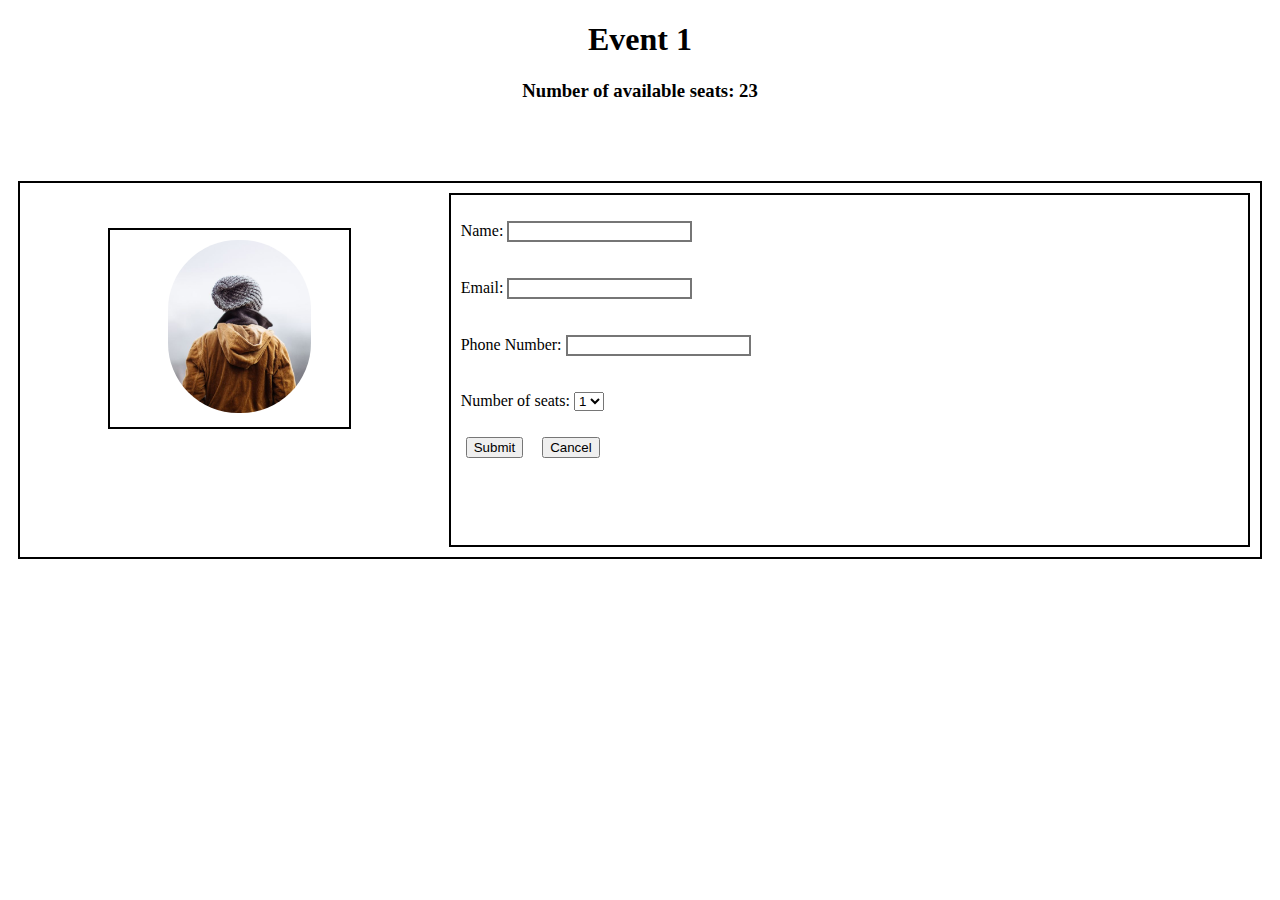
<file: Day-11/Task-1/index.html>
<!DOCTYPE html>
<html lang="en">

<head>
    <meta charset="UTF-8">
    <meta name="viewport" content="width=device-width, initial-scale=1.0">
    <title>Event booking</title>
    <link rel="stylesheet" href="eventStyles.css">
    <link href="https://cdn.jsdelivr.net/npm/bootstrap@5.3.1/dist/css/bootstrap.min.css" rel="stylesheet"
        integrity="sha384-4bw+/aepP/YC94hEpVNVgiZdgIC5+VKNBQNGCHeKRQN+PtmoHDEXuppvnDJzQIu9" crossorigin="anonymous">
</head>

<body>
    <div class="heading">
        <h1>Event 1</h1>
        <h3>Number of available seats: 23</h3>
    </div>
    <div class="container">
        <div class="box left-space">
            <div class="image-box">
                <div class="image-profile">
                    <img src="img_girl.jpg" alt="Girl with jacket" />
                </div>
            </div>
        </div>
        <div class="box right-space" >
            <form id="form-id">
                <p>
                    <label>
                        Name: <input type="text" />
                    </label>
                </p>
                <p>
                    <label>
                        Email: <input type="text" />
                    </label>
                </p>
                <p>
                    <label>
                        Phone Number: <input type="text" />
                    </label>
                </p>

                <p>
                    Number of seats:
                    <select onchange="additionalAttendee(value)">
                        <option>
                            1
                        </option>
                        <option>
                            2
                        </option>
                    </select>
                </p>
            </form>
            <button class="button" onClick="window.location.reload();">
                Submit
            </button>
            <button class="button" onClick="window.location.reload();">
                Cancel
            </button>

        </div>
    </div>
    <script src="eventScript.js">

    </script>
</body>

</html>
</file>
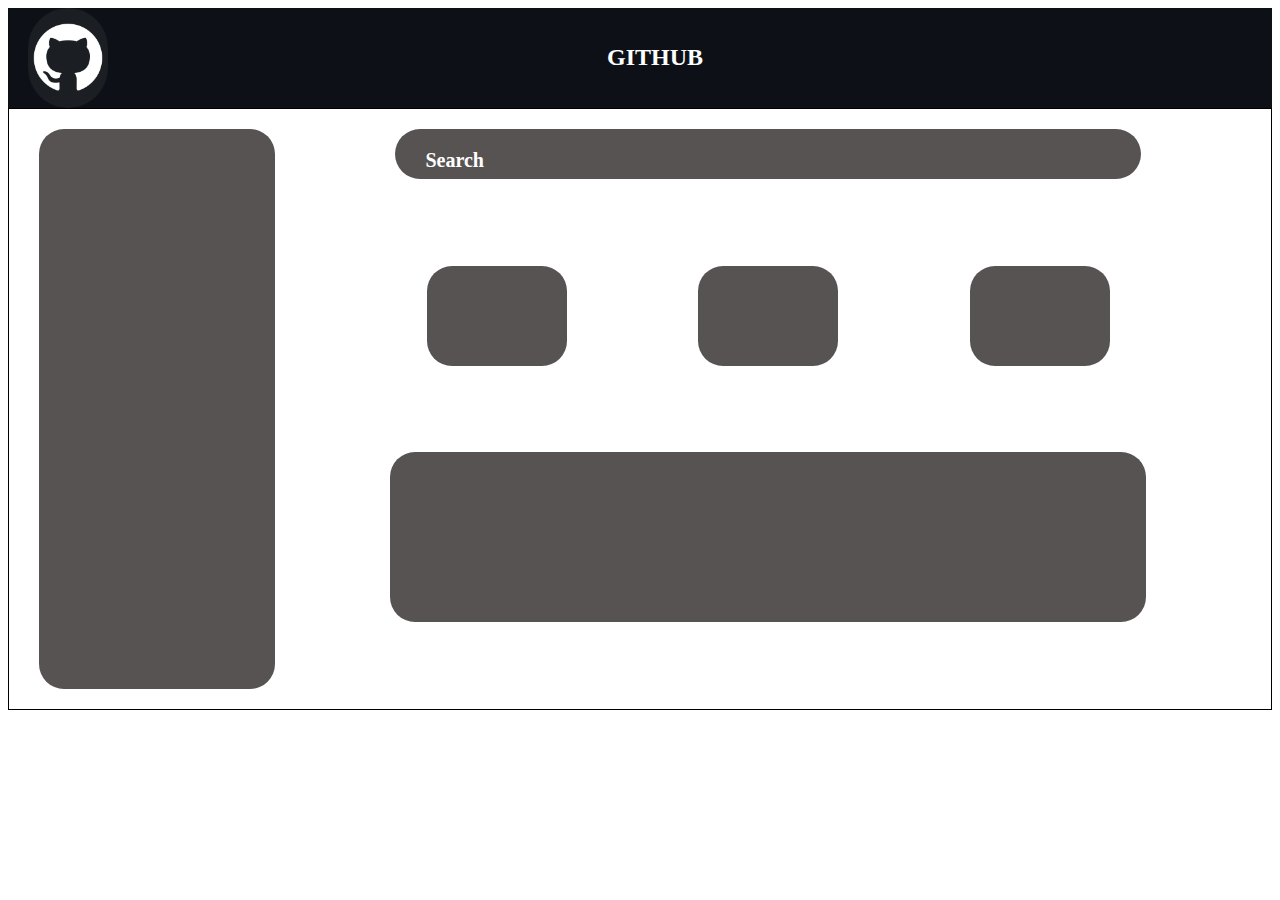
<file: Day-11/Task-2/index.html>
<!DOCTYPE html>
<html lang="en">

<head>
    <meta charset="UTF-8">
    <meta name="viewport" content="width=device-width, initial-scale=1.0">
    <title>Document</title>
    <link rel="stylesheet" href="githubStyles.css">
</head>

<body>
    <div class="header">
        <div class="image"><img src="github logo.jpg" /></div>
        <div class="github">
            <p class="text">GITHUB</p>
        </div>
    </div>
    <div class="flex-container">
        <div class="box" id="box-1"></div>
        <div class="box" id="box-2">
            <div class="right-side" id="item-1">
                <p>Search</p>
            </div>
            <div class="right-side" id="item-2"></div>
            <div class="right-side" id="item-3"></div>
            <div class="right-side" id="item-4"></div>
            <div class="right-side" id="item-5"></div>
        </div>
    </div>
</body>

</html>
</file>
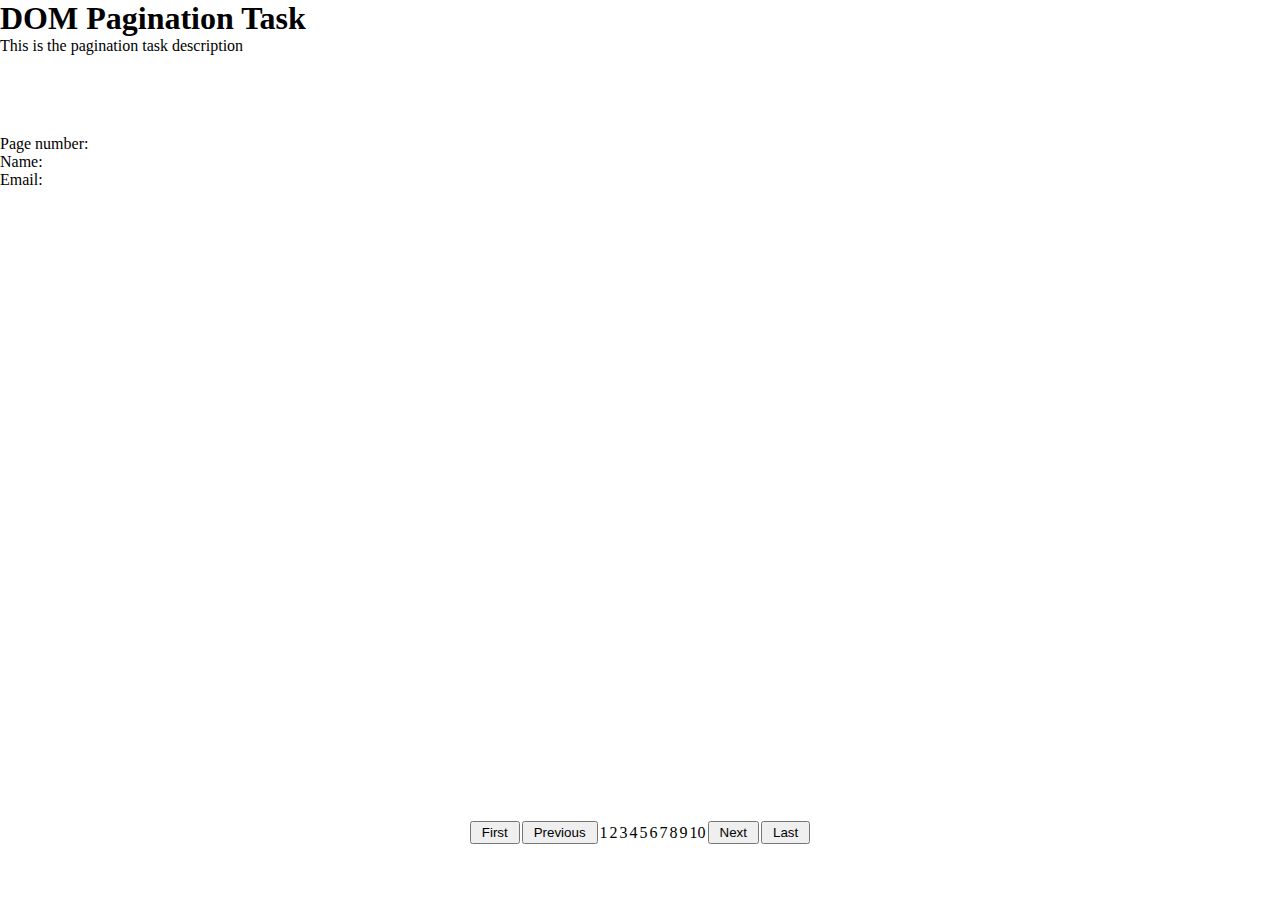
<file: Day-14/Task-2/index.html>
<!DOCTYPE html>
<html lang="en">

<head>
    <meta charset="UTF-8">
    <meta name="viewport" content="width=device-width, initial-scale=1.0">
    <title>Document</title>
    <link href="https://cdn.jsdelivr.net/npm/bootstrap@5.3.2/dist/css/bootstrap.min.css" rel="stylesheet"
        integrity="sha384-T3c6CoIi6uLrA9TneNEoa7RxnatzjcDSCmG1MXxSR1GAsXEV/Dwwykc2MPK8M2HN" crossorigin="anonymous">
    <link href="style.css" rel="stylesheet">
</head>

<body>
    <div class="container-fluid">
        <header>
            <h1 class="text-center" id="title">DOM Pagination Task</h1>
            <p class="text-center" id="description">This is the pagination task description</p>
        </header>
        <main>
            <p>
                Page number: <span id="page-no"></span>
            </p>
            <p>
                Name: <span id="name"></span>
            </p>
            <p>
                Email: <span id="email"></span>
            </p>
        </main>
        <footer>
            <div class="table-responsive d-flex justify-content-center" id="buttons">
                <table class="table table-bordered table-primary">
                    <tbody>
                        <tr>
                            <td id="first">
                                <button onclick="callPage(0)">First
                                </button>
                            </td>
                            <td>
                                <button onclick="previousFunc()">Previous
                                </button></td>
                            <td onclick="callPage(0)">
                                1
                            </td>
                            <td onclick="callPage(1)">
                                2
                            </td>
                            <td onclick="callPage(2)">
                                3
                            </td>
                            <td onclick="callPage(3)">
                                4
                            </td>
                            <td onclick="callPage(4)">
                                5
                            </td>
                            <td onclick="callPage(5)">
                                6
                            </td>
                            <td onclick="callPage(6)">
                                7
                            </td>
                            <td onclick="callPage(7)">
                                8
                            </td>
                            <td onclick="callPage(8)">
                                9
                            </td>
                            <td onclick="callPage(9)">
                                10
                            </td>
                            <td><button onclick="nextFunc()">Next
                                </button></td>
                            <td onclick="callPage(9)"><button onclick="callPage(9)">Last
                                </button></td>
                        </tr>
                    </tbody>
                </table>
            </div>
        </footer>
    </div>
    <script src="script.js"></script>
    <script src="https://app.zenclass.in/sheets/v1/js/zen/suite/bundle.js"></script>
</body>

</html>
</file>
<file: Day-11/Task-1/eventStyles.css>
/* *{
    background-color: yellow;
} */

.heading{
    height: 150px;
    text-align: center;
}

p{
    padding: 10px;
}
.container{
    display: flex;
    flex-wrap: wrap;
    background-color: white;
    margin: 10px;
    justify-content: center;
    border: 2px solid black;
    min-width: 370px;
}

.box{
    background-color: white;
    border: 2px solid black;
    margin: 10px;
}

.left-space{
    min-height: 150px;
    min-width: 150px;
    flex: 1;
    display: flex;
    border: none;
    justify-content: center;
    align-items: start;
}

.image-box{
    border: 2px solid black;
    min-height: 180px;
    width: 60%;
    margin-top: 35px; 
    display: flex;  
    justify-content: center;
    align-items: center;
}

.right-space{
    min-height: 350px;
    min-width: 350px;
    flex: 2;
}

.image-profile{
    min-height: 120px;
    width: 60%; 
}


img{
    object-fit: cover;
    border-radius: 80px;
    min-height: 100px;
    width: 100%;
    min-width: 60%;
    padding: 10px;
}

input{
    border-style: solid;
}
.button{
    margin: 0 0 15px 15px;
}
</file>
<file: Day-11/Task-2/githubStyles.css>
p{
    padding-left: 30px;
    color: white;
    font-weight: bold;
    font-size: 20px;
}

.text{
    color: white;
    font-weight: bold;
    font-size: 24px;
    justify-content: center;
}

.header{
    height: 100px;
    width: 100%;
    background-color: rgb(13, 17, 23);
    text-align: center;
    line-height: 50px;
}

.flex-container{
    display: flex;
    border: 1px solid black;
    height: 600px;
    min-width: 300px;
    gap: 20px;
    padding: 0 30px 0 30px;
}

.box{
    min-height: 100px;
    min-width: 150px;
    margin-top: 20px;
}

#box-2{
    flex: 4;
    display: flex;
    flex-wrap: wrap;
    justify-content: space-evenly;
}

#box-1{
    flex: 1;
    border-radius: 25px;
    background-color: rgb(88, 83, 83);
    max-width: 80%;
    margin-bottom: 20px;
}

.right-side{
    min-width: 140px;
    height: 100px;
    background-color: rgb(88, 83, 83);
    border-radius: 25px;
}

.image{
    height: 0px;
    width: 80px;
    border-radius: 80px;
}

.github{
    display: inline-block;
}
img{
    object-fit: cover;
    border-radius: 80px;
    min-height: 100px;
    width: 100%;
    min-width: 60%;
    margin-left: 20px;
}

#item-5{
    width: 80%;
    height: 170px;
   
}

#item-1{
    width: 80%; 
    height: 50px;
    align-items: center;
    margin: 0 100px 0 100px;
}
</file>
<file: Day-14/Task-2/style.css>
*{
    padding: 0;
    margin: 0;
    box-sizing: border-box;
}

.container-fluid{
    height: 100vh;
    width: 100%;
}

header{
    height: 15%;
    width: 100%;
}

main{
    height: 70%;
    width: 100%;
}

footer{
    height: 15%;
    width: 100%;
    display: flex;
    align-items: center;
    justify-content: center;
}

button{
    padding: 2px 10px;
}

td{
    cursor: pointer;
}

td:hover{
    background-color: blueviolet;
}
</file>
